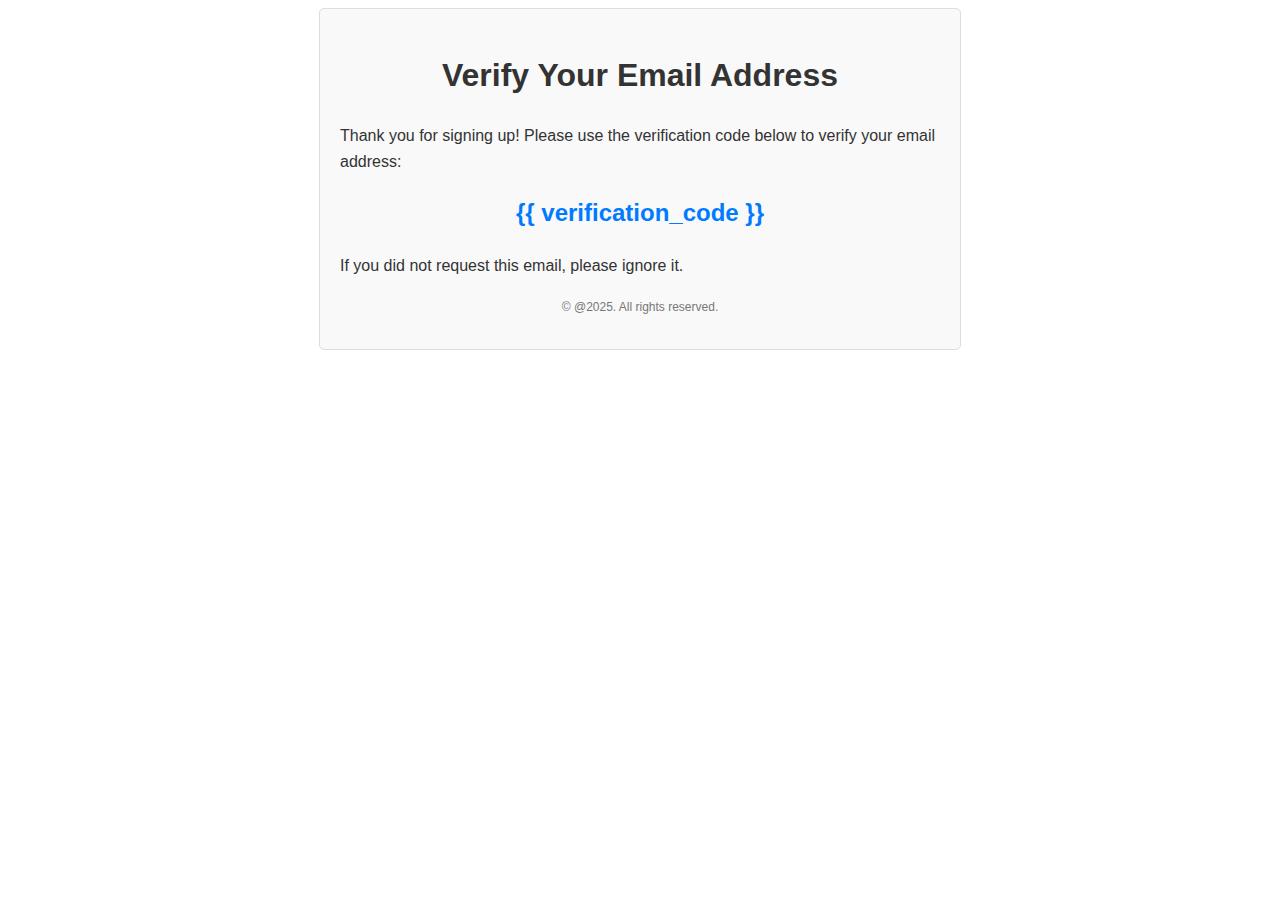
<file: voicer/templates/email/verification_email.html>
<!DOCTYPE html>
<html lang="en">
<head>
    <meta charset="UTF-8">
    <meta name="viewport" content="width=device-width, initial-scale=1.0">
    <title>Verify Your Email</title>
    <style>
        body {
            font-family: Arial, sans-serif;
            line-height: 1.6;
            color: #333;
        }
        .container {
            max-width: 600px;
            margin: 0 auto;
            padding: 20px;
            border: 1px solid #ddd;
            border-radius: 5px;
            background-color: #f9f9f9;
        }
        .header {
            text-align: center;
            margin-bottom: 20px;
        }
        .code {
            font-size: 24px;
            font-weight: bold;
            color: #007BFF;
            text-align: center;
            margin: 20px 0;
        }
        .footer {
            text-align: center;
            margin-top: 20px;
            font-size: 12px;
            color: #777;
        }
    </style>
</head>
<body>
    <div class="container">
        <div class="header">
            <h1>Verify Your Email Address</h1>
        </div>
        <p>Thank you for signing up! Please use the verification code below to verify your email address:</p>
        <div class="code">{{ verification_code }}</div>
        <p>If you did not request this email, please ignore it.</p>
        <div class="footer">
            <p>&copy; @2025. All rights reserved.</p>
        </div>
    </div>
</body>
</html>
</file>
